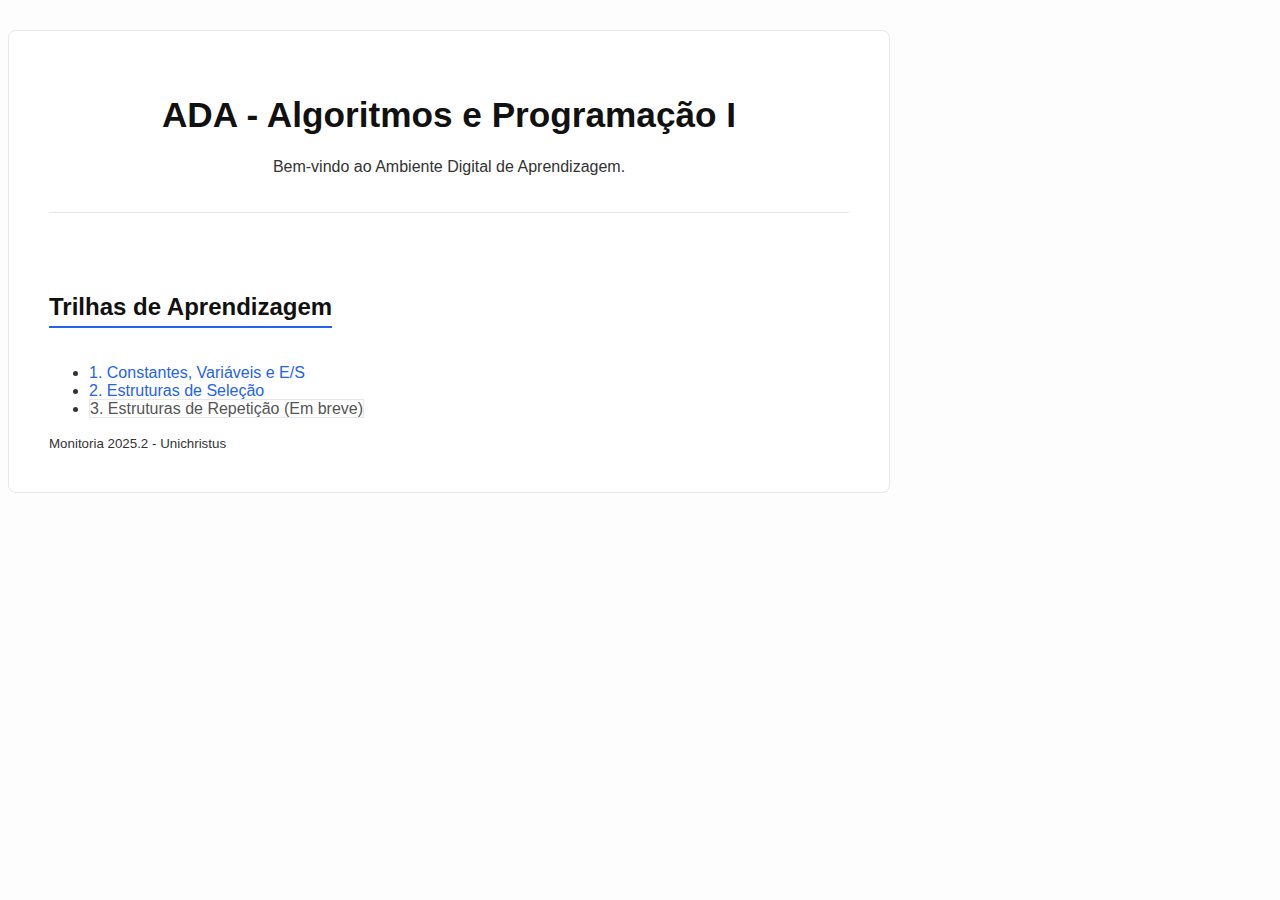
<file: index.html>
<!DOCTYPE html>
<html lang="pt-br">
<head>
    <meta charset="UTF-8">
    <meta name="viewport" content="width=device-width, initial-scale=1.0">
    <title>ADA - Algoritmos I</title>
    
   
    
    <link rel="stylesheet" href="style.css">
</head>
<body>
    <main class="container">
        <header>
            <h1>ADA - Algoritmos e Programação I</h1>
            <p>Bem-vindo ao Ambiente Digital de Aprendizagem.</p>
        </header>
        
        <article>
            <h2>Trilhas de Aprendizagem</h2>
            <ul>
                <li><a href="trilha1-variaveis.html">1. Constantes, Variáveis e E/S</a></li>
                <li><a href="trilha2-selecao.html">2. Estruturas de Seleção</a></li>
                <li><a href="#" role="button" class="secondary outline">3. Estruturas de Repetição (Em breve)</a></li>
            </ul>
        </article>
        
        <footer>
            <small>Monitoria 2025.2 - Unichristus</small>
        </footer>
    </main>
</body>
</html>
</file>
<file: style.css>
/* style.css - Tema Clean & Minimalist (Harmônico) */

:root {
    --cor-fundo: #fdfdfd;       /* Quase branco */
    --cor-texto: #333333;       /* Cinza escuro suave */
    --cor-primaria: #2563eb;    /* Azul médio (não agressivo) */
    --cor-borda: #e5e7eb;       /* Cinza bem clarinho para divisórias */
    --cor-destaque-fundo: #f3f4f6; /* Cinza gelo para caixas */
}

/* Força o tema CLARO mesmo se o computador estiver no modo escuro */
@media (prefers-color-scheme: dark) {
    :root {
        --background-color: #ffffff !important;
        --color: #333333 !important;
    }
}

body {
    background-color: var(--cor-fundo) !important;
    color: var(--cor-texto) !important;
    font-family: -apple-system, BlinkMacSystemFont, "Segoe UI", Roboto, Helvetica, Arial, sans-serif;
}

/* Container Principal - Removemos a sombra pesada */
main.container {
    background-color: #fff;
    margin-top: 30px;
    margin-bottom: 30px;
    padding: 40px;
    border: 1px solid var(--cor-borda); /* Borda fina em vez de sombra */
    border-radius: 8px;
    max-width: 800px;
}

/* Cabeçalho */
header {
    text-align: center;
    border-bottom: 1px solid var(--cor-borda);
    padding-bottom: 20px;
    margin-bottom: 40px;
}

header h1 {
    color: #111; /* Preto suave */
    font-weight: 700;
    font-size: 2.2rem;
}

/* Links e Navegação */
a {
    color: var(--cor-primaria);
    text-decoration: none;
    font-weight: 500;
}

a:hover {
    text-decoration: underline;
    color: #1d4ed8;
}

.back-link {
    font-size: 0.9em;
    color: #666; /* Cinza para não chamar muita atenção */
    margin-bottom: 10px;
    display: inline-block;
}

.back-link:hover {
    color: var(--cor-primaria);
}

/* Títulos das Seções */
h2 {
    font-size: 1.5rem;
    color: #111;
    margin-top: 40px;
    border-bottom: 2px solid var(--cor-primaria); /* Sublinhado curto */
    display: inline-block;
    padding-bottom: 5px;
}

/* Tabelas Limpas */
figure table {
    width: 100%;
    border-collapse: collapse;
    margin: 20px 0;
    border: 1px solid var(--cor-borda);
}

th {
    background-color: var(--cor-destaque-fundo);
    color: #333;
    font-weight: 600;
    text-align: left;
}

td, th {
    padding: 12px;
    border-bottom: 1px solid var(--cor-borda);
}

/* Gabarito (Details) - O pulo do gato! */
/* Agora ele é cinza bem clarinho, nada de preto ou azul forte */
details {
    background-color: #fff;
    border: 1px solid var(--cor-borda);
    border-radius: 6px;
    padding: 15px;
    margin-bottom: 15px;
    box-shadow: 0 1px 3px rgba(0,0,0,0.05); /* Sombra quase invisível */
}

summary {
    color: var(--cor-primaria);
    font-weight: 600;
    cursor: pointer;
}

summary:hover {
    color: #1d4ed8;
}

/* Ajuste nos blocos de código para não ter borda dupla */
pre[class*="language-"] {
    border: 1px solid var(--cor-borda) !important;
    background-color: #f8f9fa !important; /* Fundo cinza muito claro */
    border-radius: 6px;
    box-shadow: none !important; /* Remove sombras do Prism */
}

/* Botões (Links outline) */
a[role="button"].outline {
    border: 1px solid var(--cor-borda);
    color: #555;
    background: transparent;
}

a[role="button"].outline:hover {
    border-color: var(--cor-primaria);
    color: var(--cor-primaria);
    background: #fff;
}
</file>
